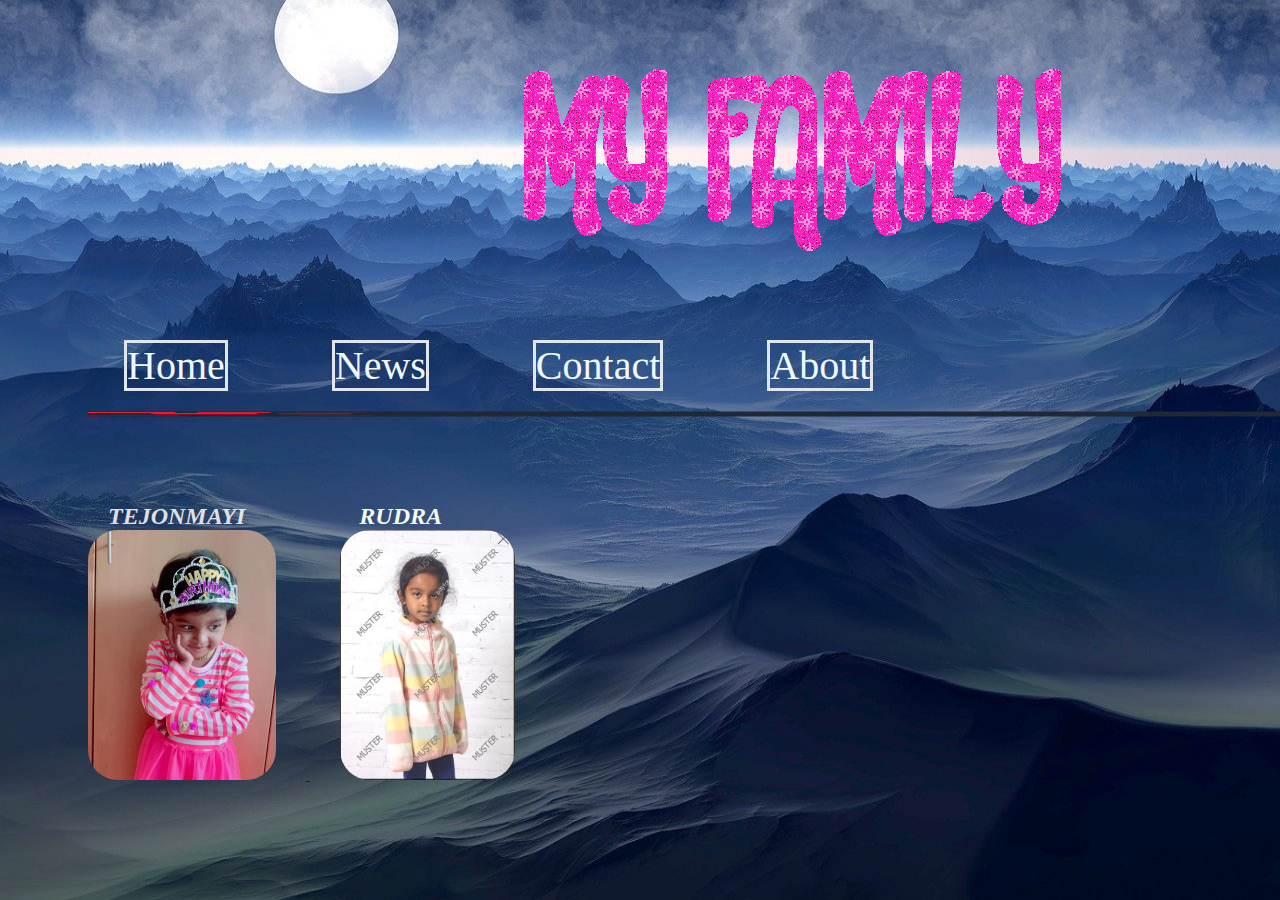
<file: index.html>
<!DOCTYPE html>
<html lang="en">
<head>
    <meta charset="UTF-8">
    <meta http-equiv="X-UA-Compatible" content="IE=edge">
    <meta name="viewport" content="width=device-width, initial-scale=1.0">
    <title>My Family Photos </title>
    <link rel="stylesheet" href="./style.css"> 
</head>
<body class="background">

<h1 class="head"><img src="./photos/background/source.gif" alt="My Family"> </h1>





<ul>
    <li><a class="dec" href="./index.html">Home</a></li>
    <li><a class="dec" href="./news.html">News</a></li>
    <li><a class="dec" href="./contact.html">Contact</a></li>
    <li><a class="dec" href="./about.html">About</a></li>
  </ul>

<img class="banner" src="./photos/background/banner-6617550_960_720.webp" alt="banner-6617550_960_720"
   height=" 10"  width="1740">

<div>
    <label class="teju" for="teju">TEJONMAYI</label>
    <label class="rudra" for="rudra">RUDRA</label>
    <br>
    
<a href="teju.html" class="ph"  id=" teju " >  <img class= " photos"  src="./photos/teju/FB_IMG_1664811372466.jpg" alt=" Teju photos "
   height="250"  />  </a>

   
  

<a href="teju.html" class="ph"  id=" rudra " >  <img class= " photos"  src="./photos/teju/Capture2.JPG" alt=" Teju photos "
  height="250"  />  </a>

</div>
  


    
</body>
</html>
</file>
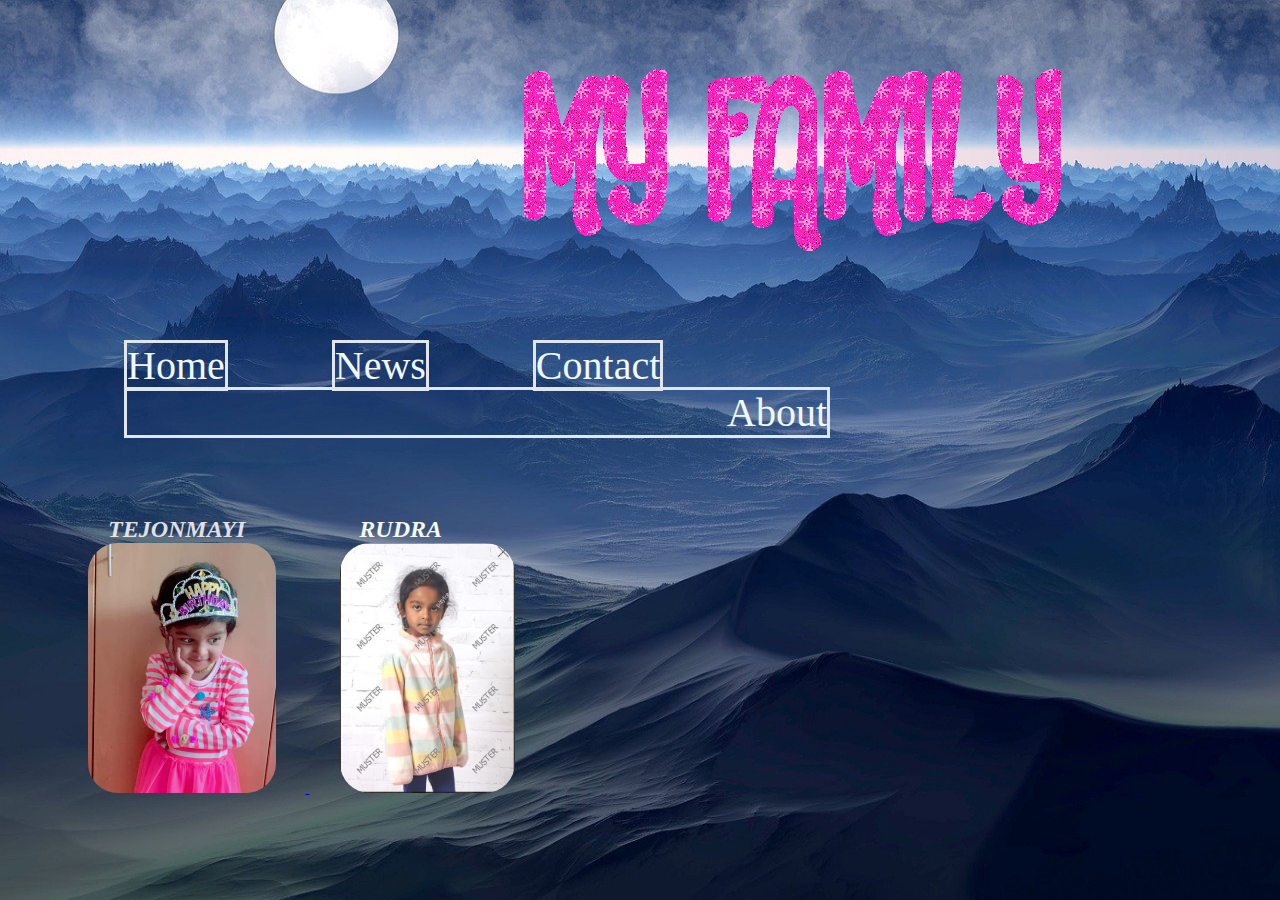
<file: 1index.html>
<!DOCTYPE html>
<html lang="en">
<head>
    <meta charset="UTF-8">
    <meta http-equiv="X-UA-Compatible" content="IE=edge">
    <meta name="viewport" content="width=device-width, initial-scale=1.0">
    <title>My Family Photos </title>
    <link rel="stylesheet" href="./style.css"> 
</head>
<body class="background">

<h1 class="head"><img src="./photos/background/source.gif" alt="My Family"> </h1>





<ul>
    <li><a class="dec" href="./1index.html">Home</a></li>
    <li><a class="dec" href="./news.html">News</a></li>
    <li><a class="dec" href="./contact.html">Contact</a></li>
    <li><a class="deco" href="./about.html">About</a></li>
  </ul>



<div>
    <label class="teju" for="teju">TEJONMAYI</label>
    <label class="rudra" for="rudra">RUDRA</label>
    <br>
    
<a href="teju.html" class="ph"  id=" teju " >  <img class= " photos"  src="./photos/teju/FB_IMG_1664811372466.jpg" alt=" Teju photos "
   height="250"  />  </a>

   
  

<a href="teju.html" class="ph"  id=" rudra " >  <img class= " photos"  src="./photos/teju/Capture2.JPG" alt=" Teju photos "
  height="250"  />  </a>

</div>
  


    
</body>
</html>
</file>
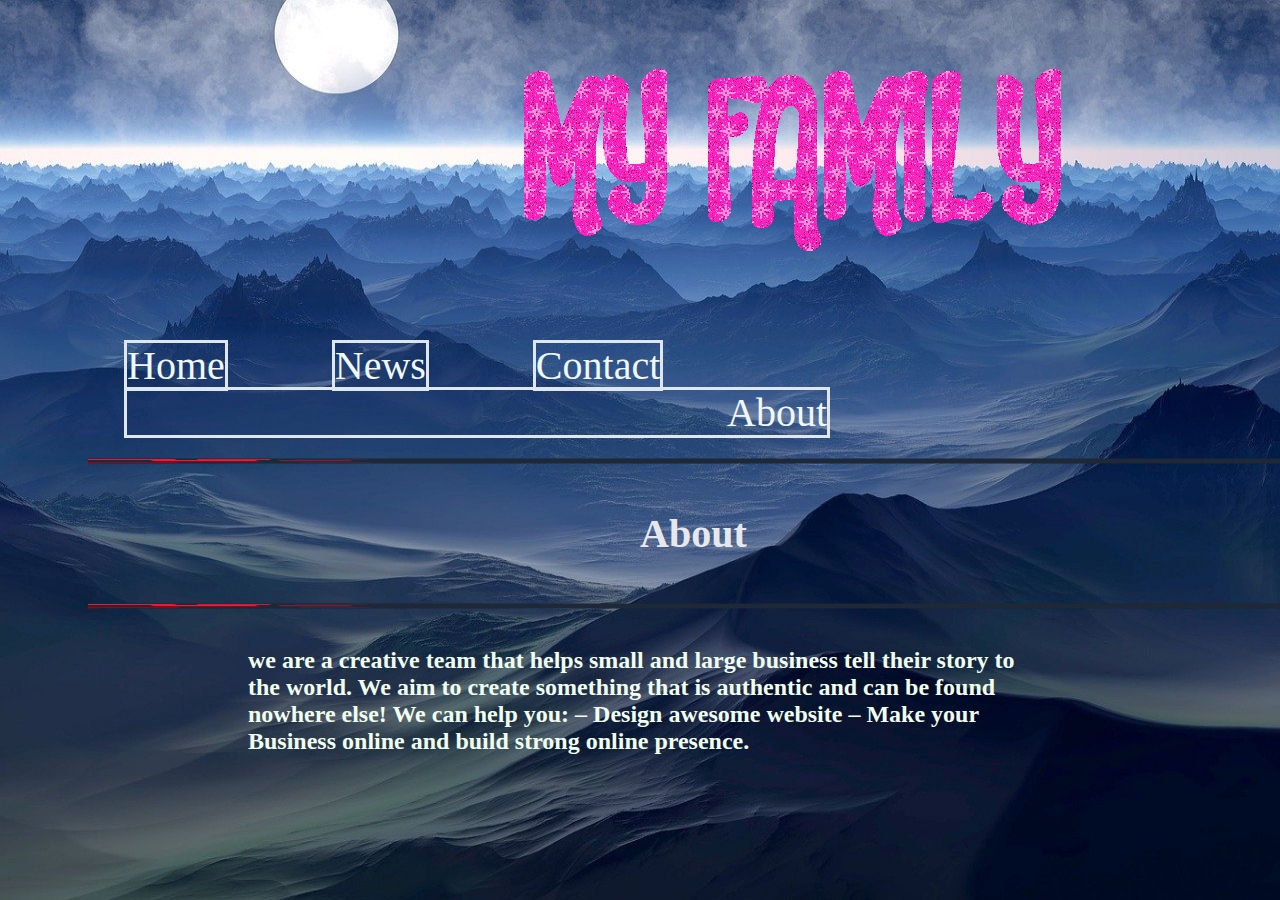
<file: about.html>
<!DOCTYPE html>
<html lang="en">
<head>
    <meta charset="UTF-8">
    <meta http-equiv="X-UA-Compatible" content="IE=edge">
    <meta name="viewport" content="width=device-width, initial-scale=1.0">
    <title>My Family Photos </title>
    <link rel="stylesheet" href="./style.css"> 
</head>
<body class="background">

<h1 class="head"><img src="./photos/background/source.gif" alt="My Family"> </h1>





<ul>
    <li><a class="dec" href="./index.html">Home</a></li>
    <li><a class="dec" href="./news.html">News</a></li>
    <li><a class="dec" href="./contact.html">Contact</a></li>
    <li><a class="deco" href="./about.html">About</a></li>
  </ul>

  <img class="banner" src="./photos/background/banner-6617550_960_720.webp" alt="banner-6617550_960_720"
   height=" 10"  width="1740">
    
  <h3>About</h3>

  <img class="banner" src="./photos/background/banner-6617550_960_720.webp" alt="banner-6617550_960_720"
   height=" 10"  width="1740">

   <p>

   <h4>
    we are a creative team that helps small and large business tell their story to the world. We aim to create something that is authentic and can be found nowhere else!

    We can help you: – Design awesome website – Make your Business online and build strong online presence.
  </h4> 
  
  </p>



</body>
</html>
</file>
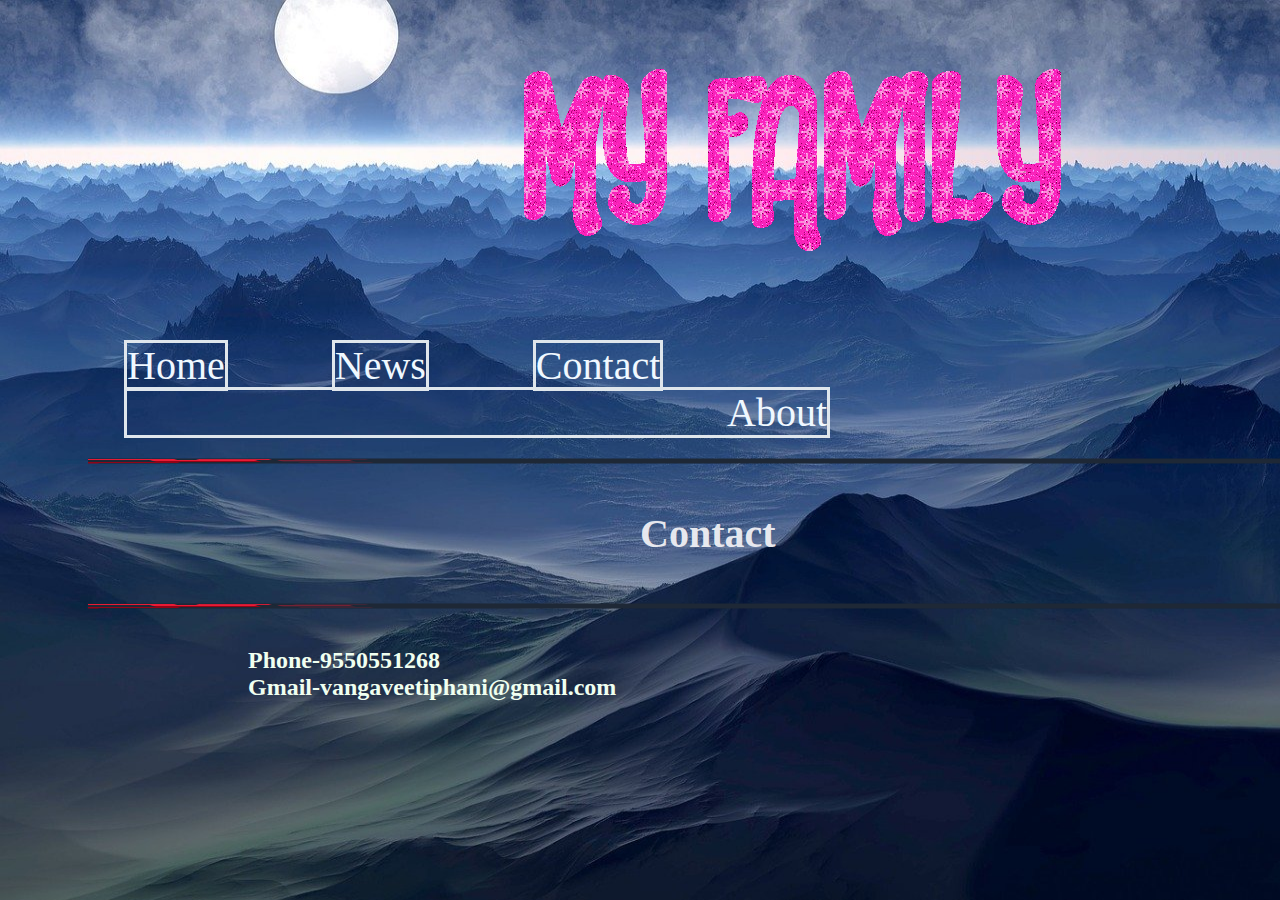
<file: contact.html>
<!DOCTYPE html>
<html lang="en">
<head>
    <meta charset="UTF-8">
    <meta http-equiv="X-UA-Compatible" content="IE=edge">
    <meta name="viewport" content="width=device-width, initial-scale=1.0">
    <title>My Family Photos </title>
    <link rel="stylesheet" href="./style.css"> 
</head>
<body class="background">

<h1 class="head"><img src="./photos/background/source.gif" alt="My Family"> </h1>





<ul>
    <li><a class="dec" href="./index.html">Home</a></li>
    <li><a class="dec" href="./news.html">News</a></li>
    <li><a class="dec" href="./contact.html">Contact</a></li>
    <li><a class="deco" href="./about.html">About</a></li>
  </ul>

  <img class="banner" src="./photos/background/banner-6617550_960_720.webp" alt="banner-6617550_960_720"
  height=" 10"  width="1740"> 
  
<h3>Contact</h3>

<img class="banner" src="./photos/background/banner-6617550_960_720.webp" alt="banner-6617550_960_720"
   height=" 10"  width="1740">


  <p>
   
    <h4>

      Phone-9550551268
      <br>
      Gmail-vangaveetiphani@gmail.com

    </h4>

  </p> 





</body>
</html>
</file>
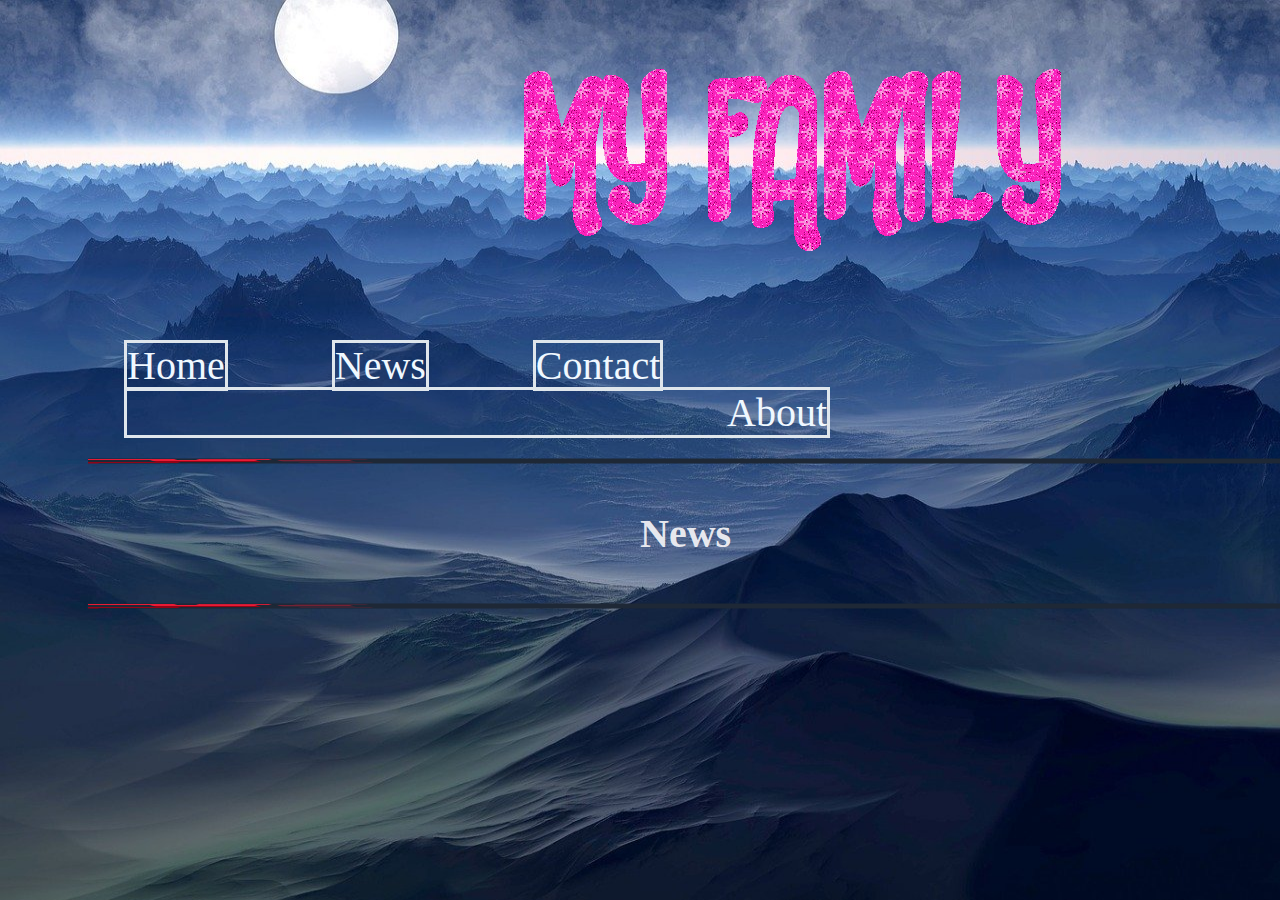
<file: news.html>
<!DOCTYPE html>
<html lang="en">
<head>
    <meta charset="UTF-8">
    <meta http-equiv="X-UA-Compatible" content="IE=edge">
    <meta name="viewport" content="width=device-width, initial-scale=1.0">
    <title>My Family Photos </title>
    <link rel="stylesheet" href="./style.css"> 
</head>
<body class="background">

<h1 class="head"><img src="./photos/background/source.gif" alt="My Family"> </h1>





<ul>
    <li><a class="dec" href="./index.html">Home</a></li>
    <li><a class="dec" href="./news.html">News</a></li>
    <li><a class="dec" href="./contact.html">Contact</a></li>
    <li><a class="deco" href="./about.html">About</a></li>
  </ul>
 
  <img class="banner" src="./photos/background/banner-6617550_960_720.webp" alt="banner-6617550_960_720"
   height=" 10"  width="1740">

  <h3>News</h3>

  <img class="banner" src="./photos/background/banner-6617550_960_720.webp" alt="banner-6617550_960_720"
   height=" 10"  width="1740">




</body>
</html>
</file>
<file: style.css>
.background{

    background: url(./photos/background/planet-g6db41e4ec_1920.jpg);

    background-size: 1920px 1080px;
    
}

.banner{

  margin-left: 80px;

}



.teju{

    margin-left: 20px;

    color: hwb(0 94% 4% / 0.904);
    font-weight:bold;
    font-size: x-large;
    font-style: italic;

}



div{

    margin-top: 10ch;

    margin-left: 10ch;
}

ul {

  
    list-style-type: none ;
    margin: 2ch;
    padding: 0;

    border-radius: 10px;
  }

  li{

    margin-left: 5ch;
    display: inline;
    color: rgb(223, 230, 236);
    border-style: solid;
    font-size: 5ch;
  }

  .dec{
    text-decoration: none;
    color: aliceblue;
  }

  .deco{
    color: aliceblue;
    text-decoration: none;
    margin-left: 30ch;
  }






.rudra{
    margin-left: 110px;

    color: rgb(245, 250, 239);
    font-weight:bold;
    font-size: x-large;
    font-style: italic;

}

.ph{

    margin-right: 30px;

   animation: alternate-reverse;
}

.head{
    color: blue;

    margin-left: 40%;

    font-display: inherit;

    font-family: Cambria, Cochin, Georgia, Times, 'Times New Roman', serif;
}

.photos{

    border:  30px;
    border-radius: 30px;

    margin-right: 30px;
}

h3{

    color: rgba(241, 241, 245, 0.959);

    margin-left: 50%;

    font-size: 5ch;
}

h4{

  margin-left: 20ch;
  margin-right: 20ch;

  color: honeydew;
  font-size: 3ch;
}
</file>
